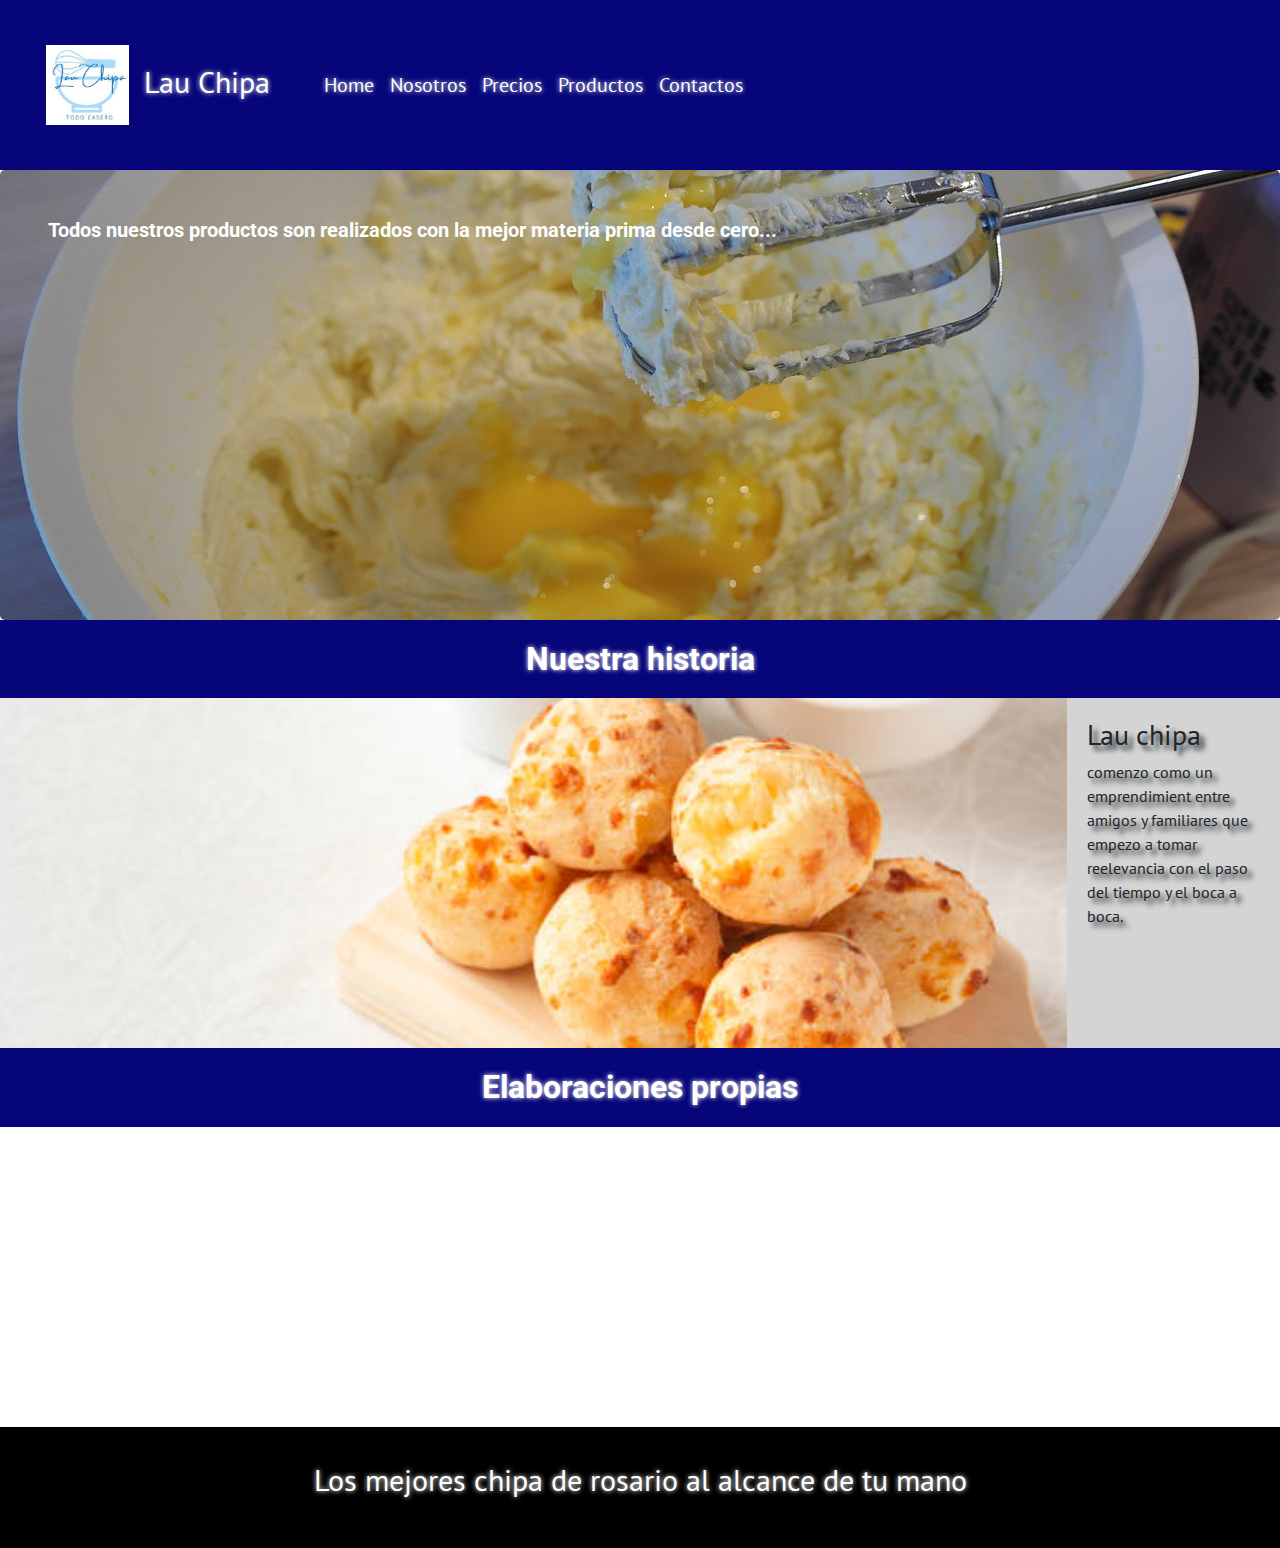
<file: index.html>
<!DOCTYPE html>
<html lang="en">
  <head>
    <meta charset="UTF-8" />
    <meta name="viewport" content="width=device-width, initial-scale=1.0" />
    
    <!-- link iconos inicia -->
    <link
      rel="stylesheet"
      href="https://cdnjs.cloudflare.com/ajax/libs/font-awesome/6.5.1/css/all.min.css"
      integrity="sha512-DTOQO9RWCH3ppGqcWaEA1BIZOC6xxalwEsw9c2QQeAIftl+Vegovlnee1c9QX4TctnWMn13TZye+giMm8e2LwA=="
      crossorigin="anonymous"
      referrerpolicy="no-referrer"
    /><!-- link iconos finaliza -->
    
    <!-- inicia boot 5.1 -->
    <link rel="stylesheet" href="https://cdn.jsdelivr.net/npm/bootstrap@4.0.0/dist/css/bootstrap.min.css" integrity="sha384-Gn5384xqQ1aoWXA+058RXPxPg6fy4IWvTNh0E263XmFcJlSAwiGgFAW/dAiS6JXm" crossorigin="anonymous">

    <!-- finaliza boot 5.1 -->
     <!-- inicia animacion -->
     <link href="https://unpkg.com/aos@2.3.1/dist/aos.css" rel="stylesheet">


     <!-- finaliza animacion -->
 
    
    <link rel="stylesheet" href="./estilos.css">
      

    <title>Lau chipa</title>
  </head>
  <header>

  <body>
          <!-- navbar incia -->
          <nav class="navbar navbar-expand-lg navbar-dark d-flex"  data-aos="fade-right">
            <div class="container-fluid">
              <a class="navbar-brand" href="./index.html">
                <img src="./multimedia/logo.jpg" alt="" />Lau Chipa</a
              >
              <button class="navbar-toggler" type="button" data-toggle="collapse" data-target="#navbarTogglerDemo01" aria-controls="navbarTogglerDemo01" aria-expanded="false" aria-label="Toggle navigation">
                <span class="navbar-toggler-icon"></span>
              </button>
              <div class="collapse navbar-collapse" id="navbarTogglerDemo01">
                <ul class="navbar-nav mr-auto mt-2 mt-lg-0">
                  <li class="nav-item">
                    <a class="nav-link" href="./index.html">Home</a>
                  </li>
                  <li class="nav-item">
                    <a class="nav-link" href="./Nosotros.html">Nosotros</a>
                  </li>
      
                  <li class="nav-item">
                    <a class="nav-link" href="./Precios.html">Precios</a>
                  </li>
                  <li class="nav-item">
                    <a class="nav-link" href="./Producto/Productos.html">Productos</a>
                  </li>
                  <li class="nav-item">
                    <a class="nav-link" href="./contacto.html">Contactos</a>
                  </li>
                </ul>
              </div>
            </div>
          </nav>
        <!-- navbar fin -->
      
</header>
    <!-- jumbotrom inicia -->
    <div class="p-5  jumbotron" data-aos="zoom-in">
      <!-- <h1>Tentate</h1> -->
      <h1>Todos nuestros productos son realizados con la mejor materia prima desde cero...</h1>
      <!-- <p> -->
        <!-- Todos nuestros productos son realizados con la mejor materia prima desde cero... -->
      <!-- </p> -->
      <!-- <button type="button" class="btn btn-warning">mas info</button> -->
    </div>
    <!-- jumbotrom fin -->
    <h2>Nuestra historia</h2>
    <div class="container-fluid" >
      <div class="row">
        <div class="nleft col-lg-10 col-md-6" ></div>
        <div class="nright col-lg-2 col-md-6" class="align-bottom">

          <h3>Lau chipa</h3>
          <p>
 comenzo como un emprendimient entre amigos y familiares que empezo a tomar reelevancia con el paso del tiempo y el boca a boca.
          </p>
        </div>
 </div>
    </div>

    <h2>Elaboraciones propias</h2>
    <div class=container-fluid data-aos="flip-left">
    
      <div class="row">
        <div class="col-sm-4 articulo1">
          <h4>Chipa</h4>
          <i class="fa-solid fa-check"></i><br>
          <a href="./Producto/chipa.html"> <img src="./multimedia/chipa6.jpg" width="auto" height="150px"></a>
        </div>
        <div class="col-sm-4 articulo2">
          <h4>Tortas</h4>
          <i class="fa-solid fa-check"></i><br>
          <a href="./Producto/Otros.html"><img src="./multimedia/torta1.jpg" width="auto" height="150px" >   </a>
        </div>
        <div class="col-sm-4 articulo3">
          <h4>Postres</h4>
          <i class="fa-solid fa-check"></i><br>
          <a href="./Producto/Postres.html"> <img src="./multimedia/postre.jpg" width="auto" height="150px"></a>
        </div>
      </div>
    </div>
    
  
   
    <footer>
      <p>Los mejores chipa de rosario al alcance de tu mano</p>
      <div class="redes">
        <a href="https://www.instagram.com/lau.chipa/">
          <i class="fa-brands fa-instagram"></i>
        </a>
        <a href="https://www.whatsapp.com/">
          <i class="fa-brands fa-whatsapp"></i>

          </a>
          
    </footer>
 <!-- script animacion inicia -->
 <script src="https://unpkg.com/aos@2.3.1/dist/aos.js"></script>
 <script>
   AOS.init();
 </script>
    
    <script src="https://code.jquery.com/jquery-3.2.1.slim.min.js" integrity="sha384-KJ3o2DKtIkvYIK3UENzmM7KCkRr/rE9/Qpg6aAZGJwFDMVNA/GpGFF93hXpG5KkN" crossorigin="anonymous"></script>
    <script src="https://cdn.jsdelivr.net/npm/popper.js@1.12.9/dist/umd/popper.min.js" integrity="sha384-ApNbgh9B+Y1QKtv3Rn7W3mgPxhU9K/ScQsAP7hUibX39j7fakFPskvXusvfa0b4Q" crossorigin="anonymous"></script>
    <script src="https://cdn.jsdelivr.net/npm/bootstrap@4.0.0/dist/js/bootstrap.min.js" integrity="sha384-JZR6Spejh4U02d8jOt6vLEHfe/JQGiRRSQQxSfFWpi1MquVdAyjUar5+76PVCmYl" crossorigin="anonymous"></script>
  </body>
</html>
</file>
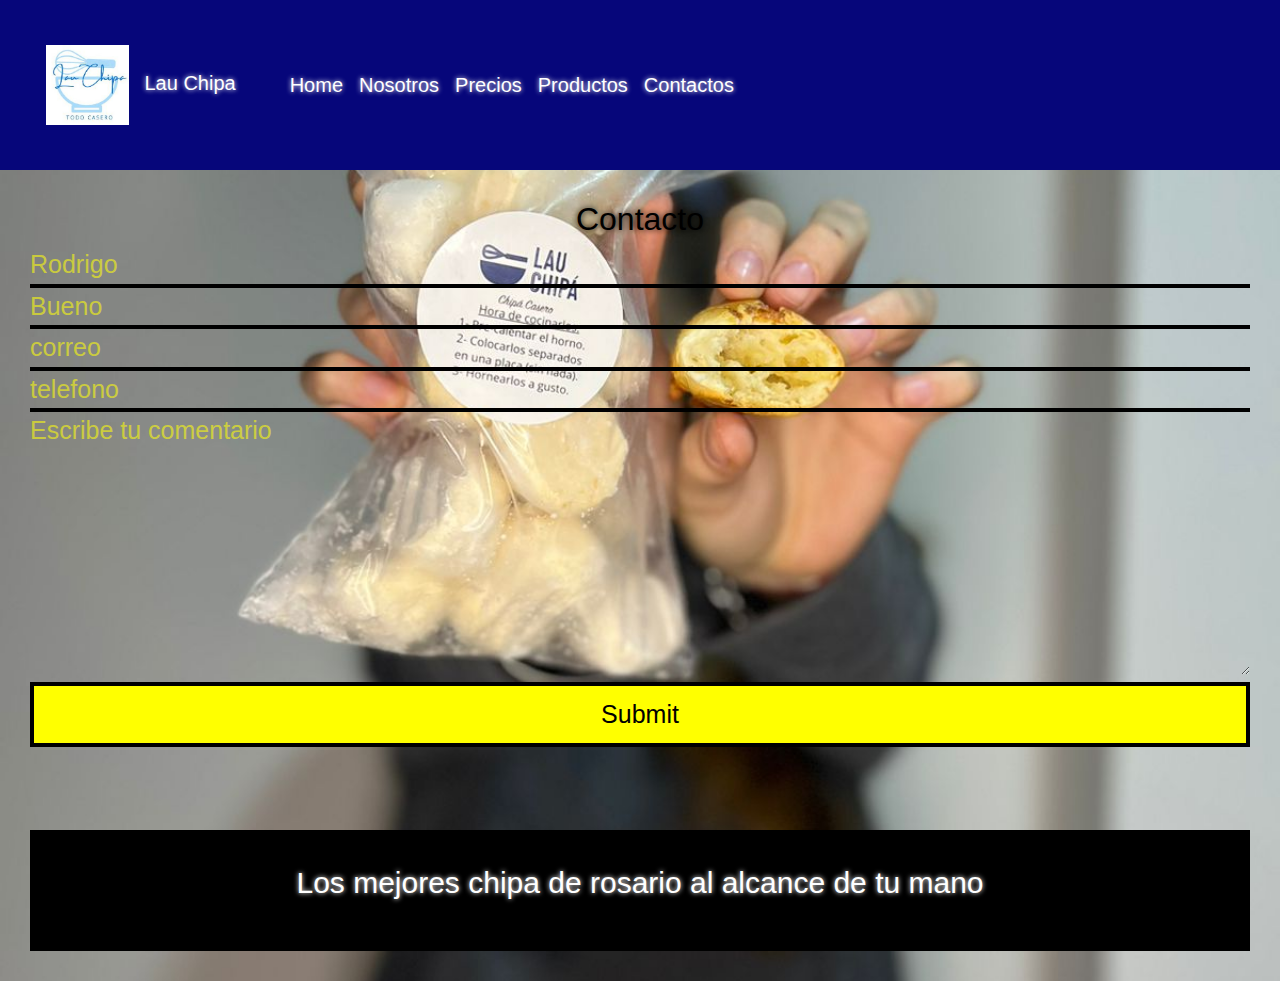
<file: contacto.html>
<!DOCTYPE html>
<html lang="Es">
<head>
    <meta charset="UTF-8">
    <meta name="viewport" content="width=device-width, initial-scale=1.0">
    <title>Formulario</title>
    <link rel="stylesheet" href="formulario.css">
<!-- link iconos inicia -->
<link
rel="stylesheet"
href="https://cdnjs.cloudflare.com/ajax/libs/font-awesome/6.5.1/css/all.min.css"
integrity="sha512-DTOQO9RWCH3ppGqcWaEA1BIZOC6xxalwEsw9c2QQeAIftl+Vegovlnee1c9QX4TctnWMn13TZye+giMm8e2LwA=="
crossorigin="anonymous"
referrerpolicy="no-referrer"
/><!-- link iconos finaliza -->

<!-- inicia boot 5.1 -->
<link rel="stylesheet" href="https://cdn.jsdelivr.net/npm/bootstrap@4.0.0/dist/css/bootstrap.min.css" integrity="sha384-Gn5384xqQ1aoWXA+058RXPxPg6fy4IWvTNh0E263XmFcJlSAwiGgFAW/dAiS6JXm" crossorigin="anonymous">

<!-- finaliza boot 5.1 -->
  <!-- inicia animacion -->
  <link href="https://unpkg.com/aos@2.3.1/dist/aos.css" rel="stylesheet">


  <!-- finaliza animacion -->

</head>
<header>

      <!-- navbar incia -->
     <nav class="navbar navbar-expand-lg navbar-dark d-flex"  data-aos="fade-right">
      <div class="container-fluid">
        <a class="navbar-brand" href="./index.html">
          <img src="./multimedia/logo.jpg" alt="" />Lau Chipa</a
        >
        <button class="navbar-toggler" type="button" data-toggle="collapse" data-target="#navbarTogglerDemo01" aria-controls="navbarTogglerDemo01" aria-expanded="false" aria-label="Toggle navigation">
          <span class="navbar-toggler-icon"></span>
        </button>
        <div class="collapse navbar-collapse" id="navbarTogglerDemo01">
          <ul class="navbar-nav mr-auto mt-2 mt-lg-0">
            <li class="nav-item">
              <a class="nav-link" href="./index.html">Home</a>
            </li>
            <li class="nav-item">
              <a class="nav-link" href="./Nosotros.html">Nosotros</a>
            </li>

            <li class="nav-item">
              <a class="nav-link" href="./Precios.html">Precios</a>
            </li>
            <li class="nav-item">
              <a class="nav-link" href="./Producto/Productos.html">Productos</a>
            </li>
            <li class="nav-item">
              <a class="nav-link" href="./contacto.html">Contactos</a>
            </li>
          </ul>
        </div>
      </div>
    </nav>
  <!-- navbar fin -->
</header>

<body>
   
    <form  method="post" name="Mi Formulario" netlify>
        <h2 class="ch2">Contacto</h2>
        <input type="text" name="nombre" placeholder="Rodrigo ">
        <input type="text" name="apellido" placeholder="Bueno">
        <input type="email" name="correo" placeholder="correo">
        <input type="number" name="telfono" placeholder="telefono"><br>
        <textarea name="comentarios" id="comentarios" cols="30" rows="7" placeholder="Escribe tu comentario"></textarea>
        <input type="submit" id="enviar" name="enviar">
    <br>
   
    <a href="./index.html" inicio></a> 

   
    <!-- <iframe class="mapa" src="https://www.google.com/maps/embed?pb=!1m18!1m12!1m3!1d3347.719582060775!2d-60.627980699999995!3d-32.9584122!2m3!1f0!2f0!3f0!3m2!1i1024!2i768!4f13.1!3m3!1m2!1s0x95b7aafe39fe8301%3A0x23ae278394685e54!2sZeballos%20175%2C%20S2000%20BPC%2C%20Santa%20Fe!5e0!3m2!1ses-419!2sar!4v1706287330125!5m2!1ses-419!2sar" width="400" height="300" style="border:0;" allowfullscreen="" loading="lazy" referrerpolicy="no-referrer-when-downgrade"></iframe><br> -->


    <a href="./index.html" inicio></a> 

    <footer>
    <p>Los mejores chipa de rosario al alcance de tu mano</p>
    <div class="redes">
      <a href="https://www.instagram.com/lau.chipa/">
        <i class="fa-brands fa-instagram"></i>
      </a>
      <a href="https://www.whatsapp.com/">
        <i class="fa-brands fa-whatsapp"></i>

        </a>
        
  </footer>
   <!-- script animacion inicia -->
   <script src="https://unpkg.com/aos@2.3.1/dist/aos.js"></script>
   <script>
     AOS.init();
   </script>

  <script src="https://code.jquery.com/jquery-3.2.1.slim.min.js" integrity="sha384-KJ3o2DKtIkvYIK3UENzmM7KCkRr/rE9/Qpg6aAZGJwFDMVNA/GpGFF93hXpG5KkN" crossorigin="anonymous"></script>
    <script src="https://cdn.jsdelivr.net/npm/popper.js@1.12.9/dist/umd/popper.min.js" integrity="sha384-ApNbgh9B+Y1QKtv3Rn7W3mgPxhU9K/ScQsAP7hUibX39j7fakFPskvXusvfa0b4Q" crossorigin="anonymous"></script>
    <script src="https://cdn.jsdelivr.net/npm/bootstrap@4.0.0/dist/js/bootstrap.min.js" integrity="sha384-JZR6Spejh4U02d8jOt6vLEHfe/JQGiRRSQQxSfFWpi1MquVdAyjUar5+76PVCmYl" crossorigin="anonymous"></script>



</body>
</html>
</file>
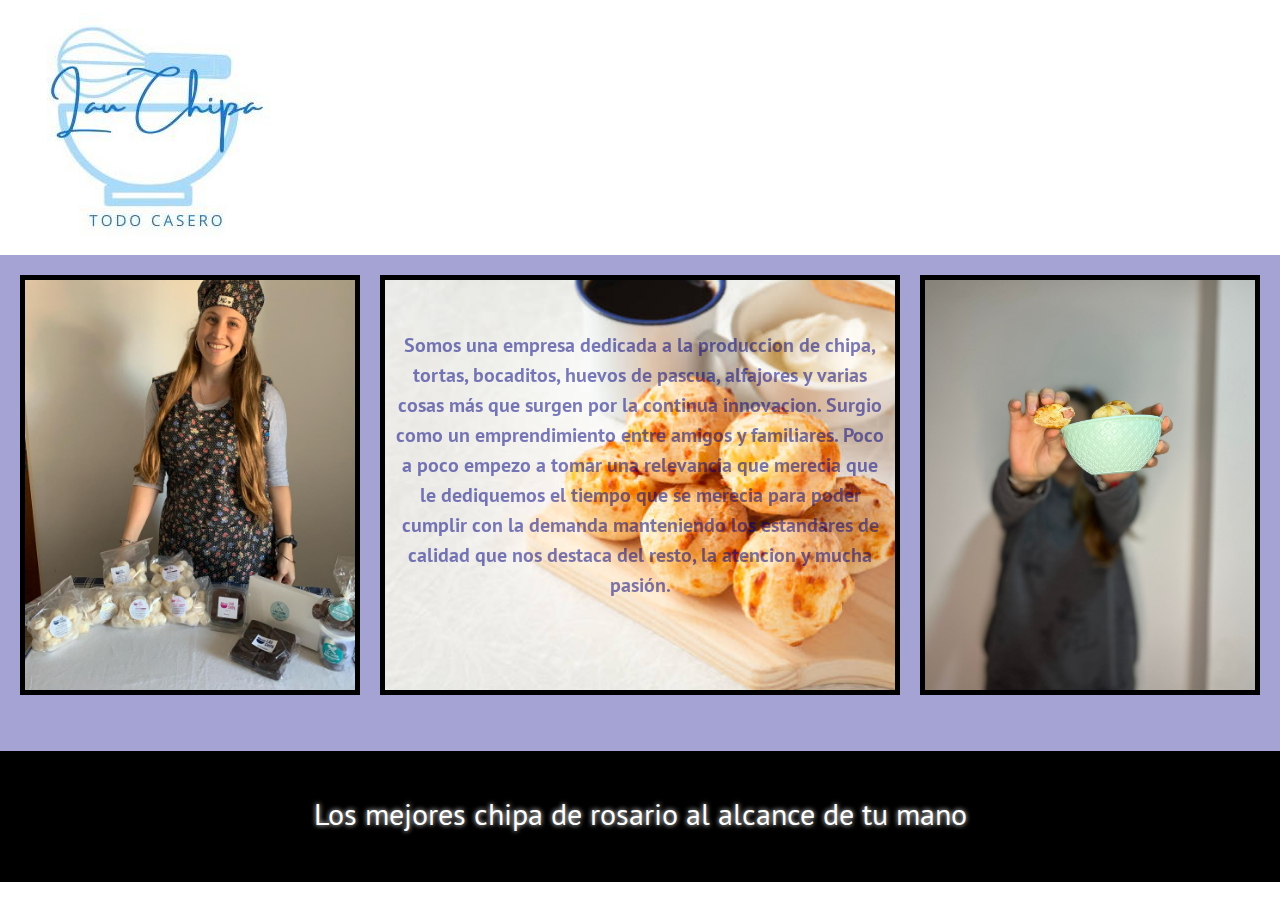
<file: Nosotros.html>
<!DOCTYPE html>
<html lang="en">
  <head>
    <meta charset="UTF-8" />
    <meta name="viewport" content="width=device-width, initial-scale=1.0" />
    
    <!-- link iconos inicia -->
    <link
      rel="stylesheet"
      href="https://cdnjs.cloudflare.com/ajax/libs/font-awesome/6.5.1/css/all.min.css"
      integrity="sha512-DTOQO9RWCH3ppGqcWaEA1BIZOC6xxalwEsw9c2QQeAIftl+Vegovlnee1c9QX4TctnWMn13TZye+giMm8e2LwA=="
      crossorigin="anonymous"
      referrerpolicy="no-referrer"
    /><!-- link iconos finaliza -->
    
    <!-- inicia boot 5.1 -->
    <link rel="stylesheet" href="https://cdn.jsdelivr.net/npm/bootstrap@4.0.0/dist/css/bootstrap.min.css" integrity="sha384-Gn5384xqQ1aoWXA+058RXPxPg6fy4IWvTNh0E263XmFcJlSAwiGgFAW/dAiS6JXm" crossorigin="anonymous">

    <!-- finaliza boot 5.1 -->
      <!-- inicia animacion -->
      <link href="https://unpkg.com/aos@2.3.1/dist/aos.css" rel="stylesheet">


      <!-- finaliza animacion -->
    
    <link rel="stylesheet" href="./estilos.css" />

    <title>Lau chipa</title>
  </head>
<body>
            <!-- navbar incia -->
          <nav class="navbar navbar-expand-lg navbar-dark d-flex"  data-aos="fade-right">
            <div class="container-fluid">
              <a class="navbar-brand" href="./index.html">
                <img src="./multimedia/logo.jpg" alt="" />Lau Chipa</a
              >
              <button class="navbar-toggler" type="button" data-toggle="collapse" data-target="#navbarTogglerDemo01" aria-controls="navbarTogglerDemo01" aria-expanded="false" aria-label="Toggle navigation">
                <span class="navbar-toggler-icon"></span>
              </button>
              <div class="collapse navbar-collapse" id="navbarTogglerDemo01">
                <ul class="navbar-nav mr-auto mt-2 mt-lg-0">
                  <li class="nav-item">
                    <a class="nav-link" href="./index.html">Home</a>
                  </li>
                  <li class="nav-item">
                    <a class="nav-link" href="./Nosotros.html">Nosotros</a>
                  </li>
      
                  <li class="nav-item">
                    <a class="nav-link" href="./Precios.html">Precios</a>
                  </li>
                  <li class="nav-item">
                    <a class="nav-link" href="./Producto/Productos.html">Productos</a>
                  </li>
                  <li class="nav-item">
                    <a class="nav-link" href="./contacto.html">Contactos</a>
                  </li>
                </ul>
              </div>
            </div>
          </nav>
        <!-- navbar fin -->
       
  <main class="nmain">

      <!-- <div class="nfirst">
         <img class="imgn" src="./Multimedia/nosotros 2.jpg" alt="presentacion" height="300px" width="500px"><br><br>
      </div>
      <div class="nsecond">
      <p>Lorem ipsum dolor sit amet consectetur adipisicing elit. Iste hic odit deserunt dolore autem quae.</p>
    </div>

  -->
  <div class="galeria" data-aos="flip-left">
    <div class="item item3"></div>  
    <div class="item item1"></div>
      <div class="item item2">   
        <p>Somos una empresa dedicada a la produccion de chipa, tortas, bocaditos, huevos de pascua, alfajores y varias cosas más que surgen por la continua innovacion. Surgio como un emprendimiento entre amigos y familiares. Poco a poco empezo a tomar una relevancia que merecia que le dediquemos el tiempo que se merecia para poder cumplir con la demanda manteniendo los estandares de calidad que nos destaca del resto, la atencion y mucha pasión.</p> </div>
      </p></div>
<div class="item item3"></div>
      
  </div>


    </main>
  
  <footer>
    <p>Los mejores chipa de rosario al alcance de tu mano</p>
    <div class="redes">
      <a href="https://www.instagram.com/lau.chipa/">
        <i class="fa-brands fa-instagram"></i>
      </a>
      <a href="https://www.whatsapp.com/">
        <i class="fa-brands fa-whatsapp"></i>

        </a>
        
  </footer>
 <!-- script animacion inicia -->
 <script src="https://unpkg.com/aos@2.3.1/dist/aos.js"></script>
 <script>
   AOS.init();
 </script>
  <script src="https://code.jquery.com/jquery-3.2.1.slim.min.js" integrity="sha384-KJ3o2DKtIkvYIK3UENzmM7KCkRr/rE9/Qpg6aAZGJwFDMVNA/GpGFF93hXpG5KkN" crossorigin="anonymous"></script>
  <script src="https://cdn.jsdelivr.net/npm/popper.js@1.12.9/dist/umd/popper.min.js" integrity="sha384-ApNbgh9B+Y1QKtv3Rn7W3mgPxhU9K/ScQsAP7hUibX39j7fakFPskvXusvfa0b4Q" crossorigin="anonymous"></script>
  <script src="https://cdn.jsdelivr.net/npm/bootstrap@4.0.0/dist/js/bootstrap.min.js" integrity="sha384-JZR6Spejh4U02d8jOt6vLEHfe/JQGiRRSQQxSfFWpi1MquVdAyjUar5+76PVCmYl" crossorigin="anonymous"></script>
</body>
    </html>
</file>
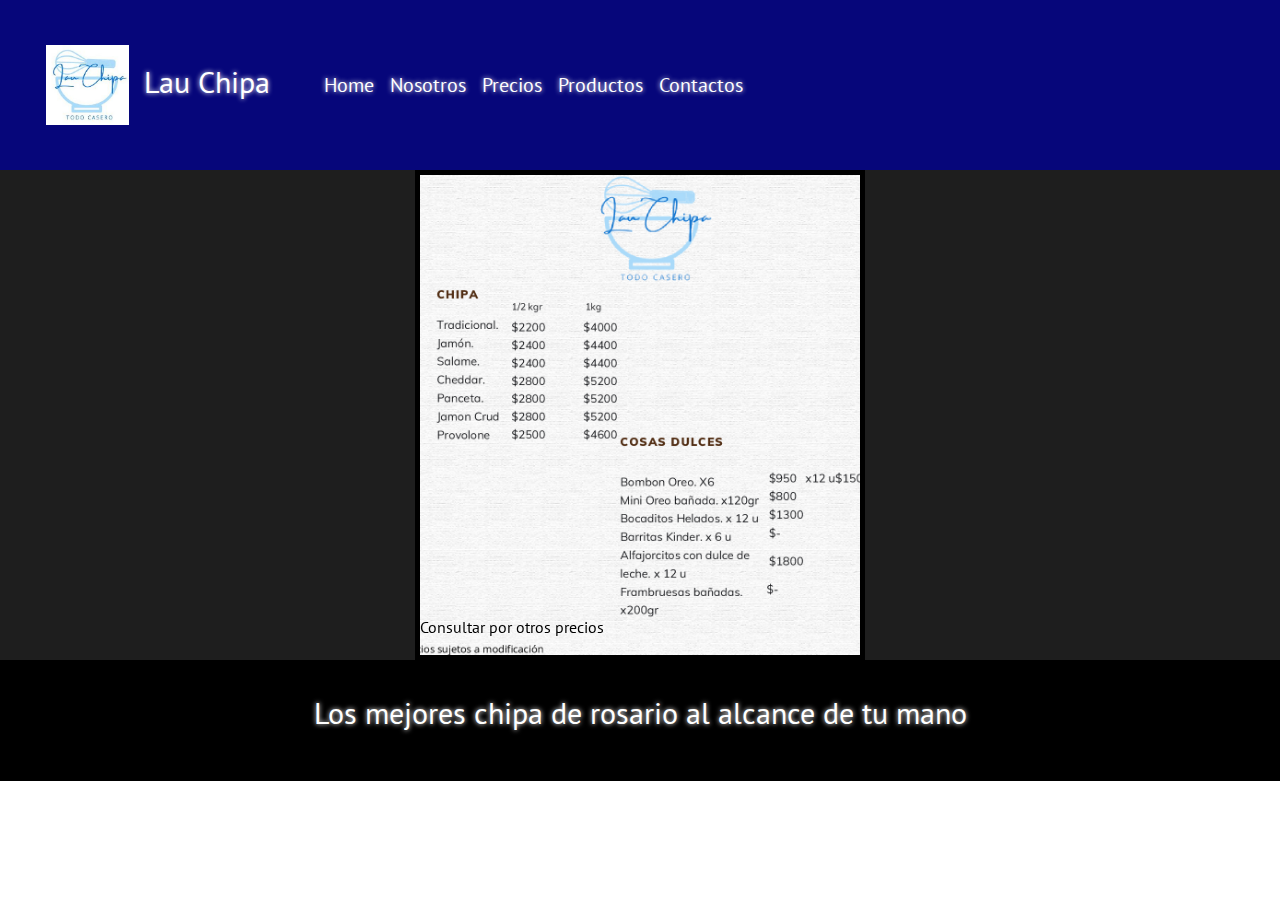
<file: Precios.html>
<!DOCTYPE html>
<html lang="es">

<head>
    <meta charset="UTF-8">
    <meta name="viewport" content="width=device-width, initial-scale=1.0">
    <title>Lau Chipa</title>
    <link rel="stylesheet" href="estilos.css">
<!-- link iconos inicia -->
<link
rel="stylesheet"
href="https://cdnjs.cloudflare.com/ajax/libs/font-awesome/6.5.1/css/all.min.css"
integrity="sha512-DTOQO9RWCH3ppGqcWaEA1BIZOC6xxalwEsw9c2QQeAIftl+Vegovlnee1c9QX4TctnWMn13TZye+giMm8e2LwA=="
crossorigin="anonymous"
referrerpolicy="no-referrer"
/><!-- link iconos finaliza -->

<!-- inicia boot 5.1 -->
<link rel="stylesheet" href="https://cdn.jsdelivr.net/npm/bootstrap@4.0.0/dist/css/bootstrap.min.css" integrity="sha384-Gn5384xqQ1aoWXA+058RXPxPg6fy4IWvTNh0E263XmFcJlSAwiGgFAW/dAiS6JXm" crossorigin="anonymous">

<!-- finaliza boot 5.1 -->
  <!-- inicia animacion -->
  <link href="https://unpkg.com/aos@2.3.1/dist/aos.css" rel="stylesheet">


  <!-- finaliza animacion -->

</head>
<header>

      <!-- navbar incia -->
      <nav class="navbar navbar-expand-lg navbar-dark d-flex"  data-aos="fade-right">
        <div class="container-fluid">
          <a class="navbar-brand" href="./index.html">
            <img src="./multimedia/logo.jpg" alt="" />Lau Chipa</a
          >
          <button class="navbar-toggler" type="button" data-toggle="collapse" data-target="#navbarTogglerDemo01" aria-controls="navbarTogglerDemo01" aria-expanded="false" aria-label="Toggle navigation">
            <span class="navbar-toggler-icon"></span>
          </button>
          <div class="collapse navbar-collapse" id="navbarTogglerDemo01">
            <ul class="navbar-nav mr-auto mt-2 mt-lg-0">
              <li class="nav-item">
                <a class="nav-link" href="./index.html">Home</a>
              </li>
              <li class="nav-item">
                <a class="nav-link" href="./Nosotros.html">Nosotros</a>
              </li>
  
              <li class="nav-item">
                <a class="nav-link" href="./Precios.html">Precios</a>
              </li>
              <li class="nav-item">
                <a class="nav-link" href="./Producto/Productos.html">Productos</a>
              </li>
              <li class="nav-item">
                <a class="nav-link" href="./contacto.html">Contactos</a>
              </li>
            </ul>
          </div>
        </div>
      </nav>
    <!-- navbar fin -->
  
  <!-- <div class="logo"> <img src="./Multimedia/logo.jpg" alt=""> -->

    
        <!-- </div>
    <nav class="barra">
        <ul>
            <li> <a href="./Producto/Productos.html"> productos</a></li>
            <li> <a href="./Precios.html"> Precios</a></li>
            <li> <a href="./Nosotros.html"> Nosotros</a></li>
            <li> <a href="./formulario.html"> Contactos</a></li>
        </ul>
    </nav> -->
</header>



<body>

  
 <div class="nprecio" data-aos="flip-left" >
  <div class="npr1 npr2"><p>Consultar por otros precios</p></div>
 </div>
  
    <footer>
        <p>Los mejores chipa de rosario al alcance de tu mano</p>
        <div class="redes">
          <a href="https://www.instagram.com/lau.chipa">
            <i class="fa-brands fa-instagram"></i>
          </a>
          <a href="https://www.whatsapp.com/">
            <i class="fa-brands fa-whatsapp"></i>
    
            </a>
            
      </footer>
       <!-- script animacion inicia -->
    <script src="https://unpkg.com/aos@2.3.1/dist/aos.js"></script>
    <script>
      AOS.init();
    </script>
    
      <script src="https://code.jquery.com/jquery-3.2.1.slim.min.js" integrity="sha384-KJ3o2DKtIkvYIK3UENzmM7KCkRr/rE9/Qpg6aAZGJwFDMVNA/GpGFF93hXpG5KkN" crossorigin="anonymous"></script>
        <script src="https://cdn.jsdelivr.net/npm/popper.js@1.12.9/dist/umd/popper.min.js" integrity="sha384-ApNbgh9B+Y1QKtv3Rn7W3mgPxhU9K/ScQsAP7hUibX39j7fakFPskvXusvfa0b4Q" crossorigin="anonymous"></script>
        <script src="https://cdn.jsdelivr.net/npm/bootstrap@4.0.0/dist/js/bootstrap.min.js" integrity="sha384-JZR6Spejh4U02d8jOt6vLEHfe/JQGiRRSQQxSfFWpi1MquVdAyjUar5+76PVCmYl" crossorigin="anonymous"></script>
    
</body>
</html>
</file>
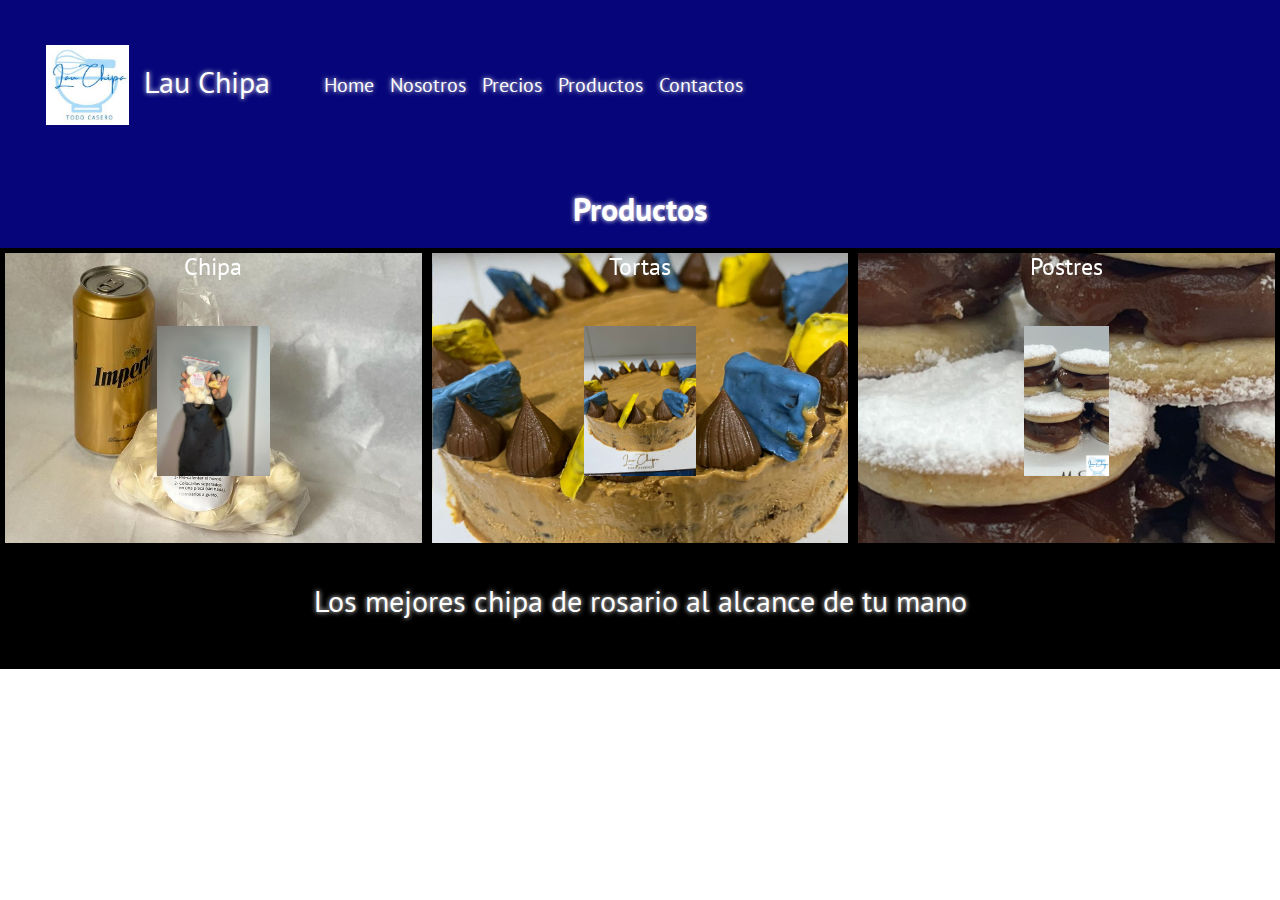
<file: Producto/Productos.html>
<!DOCTYPE html>
<html lang="Es">

<meta charset="UTF-8">
<meta name="viewport" content="width=device-width, initial-scale=1.0">
<title>Lau Chipa</title>

<!-- link iconos inicia -->
<link
rel="stylesheet"
href="https://cdnjs.cloudflare.com/ajax/libs/font-awesome/6.5.1/css/all.min.css"
integrity="sha512-DTOQO9RWCH3ppGqcWaEA1BIZOC6xxalwEsw9c2QQeAIftl+Vegovlnee1c9QX4TctnWMn13TZye+giMm8e2LwA=="
crossorigin="anonymous"
referrerpolicy="no-referrer"
/><!-- link iconos finaliza -->

<!-- inicia boot 5.1 -->
<link rel="stylesheet" href="https://cdn.jsdelivr.net/npm/bootstrap@4.0.0/dist/css/bootstrap.min.css" integrity="sha384-Gn5384xqQ1aoWXA+058RXPxPg6fy4IWvTNh0E263XmFcJlSAwiGgFAW/dAiS6JXm" crossorigin="anonymous">

<!-- finaliza boot 5.1 -->
  <!-- inicia animacion -->
  <link href="https://unpkg.com/aos@2.3.1/dist/aos.css" rel="stylesheet">
<!-- finaliza animacion -->
  
  
<link rel="stylesheet" href="../estilos.css">
<head>
    <header><div data-aos="fade-left"></div>

          <!-- navbar incia -->
          <nav class="navbar navbar-expand-lg navbar-dark d-flex"  data-aos="fade-right">
            <div class="container-fluid">
              <a class="navbar-brand" href="./index.html">
                <img src="../multimedia/logo.jpg" alt="" />Lau Chipa</a
              >
              <button class="navbar-toggler" type="button" data-toggle="collapse" data-target="#navbarTogglerDemo01" aria-controls="navbarTogglerDemo01" aria-expanded="false" aria-label="Toggle navigation">
                <span class="navbar-toggler-icon"></span>
              </button>
              <div class="collapse navbar-collapse" id="navbarTogglerDemo01">
                <ul class="navbar-nav mr-auto mt-2 mt-lg-0">
                  <li class="nav-item">
                    <a class="nav-link" href="./index.html">Home</a>
                  </li>
                  <li class="nav-item">
                    <a class="nav-link" href="./Nosotros.html">Nosotros</a>
                  </li>
      
                  <li class="nav-item">
                    <a class="nav-link" href="./Precios.html">Precios</a>
                  </li>
                  <li class="nav-item">
                    <a class="nav-link" href="./Producto/Productos.html">Productos</a>
                  </li>
                  <li class="nav-item">
                    <a class="nav-link" href="./contacto.html">Contactos</a>
                  </li>
                </ul>
              </div>
            </div>
          </nav>
        <!-- navbar fin -->
      
      
     
</head>


<body>






  <h2>Productos</h2>
  <div class=container-fluid data-aos="flip-left">
  
    <div class="row">
      <div class="col-sm-4 articulo1">
        <h4>Chipa</h4>
        <i class="fa-solid fa-check"></i><br>
        <a href="../Producto/chipa.html"> <img src="../multimedia/chipa 2.jpg" width="auto" height="150px"></a>
      </div>
      <div class="col-sm-4 articulo2">
        <h4>Tortas</h4>
        <i class="fa-solid fa-check"></i><br>
        <a href="../Producto/Otros.html"><img src="../multimedia/torta1.jpg" width="auto" height="150px" >   </a>
      </div>
      <div class="col-sm-4 articulo3">
        <h4>Postres</h4>
        <i class="fa-solid fa-check"></i><br>
        <a href="../Producto/Postres.html"> <img src="../multimedia/postre.jpg" width="auto" height="150px"></a>
      </div>
    </div>
  </div>
  
      </div>
    
    <footer>
        <p>Los mejores chipa de rosario al alcance de tu mano</p>
        <div class="redes">
          <a href="https://www.instagram.com/lau.chipa/">
            <i class="fa-brands fa-instagram"></i>
          </a>
          <a href="https://www.whatsapp.com/">
            <i class="fa-brands fa-whatsapp"></i>
  
            </a>
            
      </footer>
   <!-- script animacion inicia -->
   <script src="https://unpkg.com/aos@2.3.1/dist/aos.js"></script>
   <script>
     AOS.init();
   </script>
   <!-- script animacion finaliza -->
      
   <!-- script boot inicia -->
      <script src="https://code.jquery.com/jquery-3.2.1.slim.min.js" integrity="sha384-KJ3o2DKtIkvYIK3UENzmM7KCkRr/rE9/Qpg6aAZGJwFDMVNA/GpGFF93hXpG5KkN" crossorigin="anonymous"></script>
      <script src="https://cdn.jsdelivr.net/npm/popper.js@1.12.9/dist/umd/popper.min.js" integrity="sha384-ApNbgh9B+Y1QKtv3Rn7W3mgPxhU9K/ScQsAP7hUibX39j7fakFPskvXusvfa0b4Q" crossorigin="anonymous"></script>
      <script src="https://cdn.jsdelivr.net/npm/bootstrap@4.0.0/dist/js/bootstrap.min.js" integrity="sha384-JZR6Spejh4U02d8jOt6vLEHfe/JQGiRRSQQxSfFWpi1MquVdAyjUar5+76PVCmYl" crossorigin="anonymous"></script>
<!-- script boot finaliza -->
    </body>
</html>
</file>
<file: estilos.css>
@import url("https://fonts.googleapis.com/css2?family=Lexend+Deca:wght@100&family=PT+Sans:ital,wght@0,400;0,700;1,400;1,700&family=Roboto:wght@300&display=swap");
@import url("https://fonts.googleapis.com/css2?family=Lexend+Deca:wght@100&family=PT+Sans:ital,wght@0,400;0,700;1,400;1,700&family=Roboto+Slab:wght@100..900&family=Roboto:wght@300&display=swap");
@import url("https://fonts.googleapis.com/css2?family=Lexend+Deca:wght@100&family=PT+Sans:ital,wght@0,400;0,700;1,400;1,700&family=Roboto+Slab:wght@100..900&family=Roboto:wght@300&display=swap");
* {
  box-sizing: border-box;
  margin: 0;
  padding: 0;
  font-family: "PT Sans", sans-serif;
}

header .navbar {
  background-color: rgb(6, 6, 122);
  min-height: 170px;
}
header .navbar-brand {
  color: white !important;
  text-shadow: 0 0 5px;
  font-size: 30px;
}
header .navbar-brand :hover {
  color: black !important;
}
header .navbar-brand img {
  height: 80px;
  margin: 15px;
}
header .collapse navbar-collapse {
  display: flex;
  justify-content: center;
}
header .navbar-collapse {
  /* display: flex !important; */
  /* justify-content:flex-end !important; */
  padding: 30px;
}
header .nav-link {
  color: white !important;
  text-shadow: 0 0 5px;
  font-size: 20px;
}
header .nav-link :hover {
  color: black !important;
}
.nav-link{
  color: white !important;
  text-shadow: 0 0 5px;
  font-size: 20px;
}
.nav-link:hover{
  color: black !important;
}

.jumbotron {
  height: 450px;
  background-image: url(./multimedia/fondo1.jpg);
  background-size: cover;
  background-position: center;
  font-weight: bold;
  font-family: "Roboto", sans-serif;
  margin-bottom: 0px !important;
}
.jumbotron h1 {
  font-family: "Roboto", sans-serif;
  font-size: 30px;
  color: rgb(6, 6, 122) !;
  font-weight: bold;
  vertical-align: bottom !important;
}
.jumbotron p {
  font-family: "Roboto", sans-serif;
  font-size: 15px;
  color: rgb(2, 2, 48);
  font-weight: bold;
  /* float: right !important; */
  margin-bottom: 0px !important;
}

h2 {
  text-align: center;
  background-color: rgb(6, 6, 122);
  padding: 20px;
  font-weight: bold;
  text-shadow: 0 0 5px;
  margin-bottom: 0;
  color: white;
  margin-top: 0px;
}

.nleft {
  background-image: url(./multimedia/noschipa.jpg);
  height: 350px;
  background-position: center;
  background-size: cover;
  /* overflow: scroll; */
}

.nright {
  padding: 20px;
  /* background-image: url(./multimedia/fondo2.jpg); */
  /* height: 350px; */
  /* background-position: center; */
  /* background-size: cover; */
  background-color: rgba(128, 128, 128, 0.342);
  text-shadow: 5px 5px 5px;
}

.articulo1 {
  border: solid black 5px;
  height: 300px;
  text-align: center;
  background-image: url(./multimedia/chipa3.jpg);
  background-position: center;
  background-size: cover;
  margin-bottom: 0px;
  color: white;
}

.articulo2 {
  background-image: url(./multimedia/torta1.jpg);
  background-position: center;
  background-size: cover;
  text-align: center;
  margin-bottom: 0px;
  border: solid 5px black;
  height: 300px;
  color: white;
}

.articulo3 {
  background-image: url(./multimedia/postre.jpg);
  background-position: right;
  background-size: cover;
  text-align: center;
  margin-bottom: 0px;
  border: solid 5px black;
  height: 300px;
  color: white;
}

.articulo i {
  font-size: 35px;
  color: blue;
}

h1 {
  /* text-shadow: 5px 5px 5px; */
  color: white !important;
  font-size: 20px !important;
}

h4 {
  margin-bottom: 20px;
}

footer {
  color: white;
  text-shadow: 0 0 5px;
  text-align: center;
  padding: 30px;
  font-size: 30px;
  background-color: black;
  margin-top: 0px;
}
footer a {
  text-decoration: none;
  letter-spacing: 15px;
  color: blue;
  font-size: 50px;
}

/* nosotros */
.galeria {
  /* height: auto; */
  background-color: rgba(44, 42, 156, 0.432);
  display: grid;
  grid-template-columns: repeat(3, 1fr);
  grid-template-rows: repeat(2, 200px);
  padding: 20px;
  grid-gap: 20px;
}

.item {
  border: 5px solid #000;
  background-size: cover;
  background-position: center;
  margin: 0px;
}

.item1 {
  background-image: url(./multimedia/Nosotros.jpg);
  background-position: center;
  background-size: cover;
}

.item2 {
  background-image: url(./multimedia/noschipa.jpg);
  background-position: center;
  background-size: cover;
  overflow: auto;
}

.item2 p {
  text-align: center;
  color: rgba(0, 0, 128, 0.514);
  margin-top: 50px;
  margin-left: 10px;
  margin-right: 10px;
  font-size: 20px;
  font-weight: bold;
  overflow: hidden;
}

.item3 {
  background-image: url(./multimedia/chipa7.jpg);
}

@media only screen and (min-width: 1024px) {
  .galeria {
    grid-template-columns: repeat(7, 1fr);
    grid-template-rows: repeat(2, 200px);
  }
  .item1 {
    grid-column: 1/3;
    grid-row: 1/3;
  }
  .item2 {
    grid-column: 3/6;
    grid-row: 1/3;
  }
  .item3 {
    grid-column: 6/8;
    grid-row: 1/3;
  }
}
@media only screen and (min-width: 768px) and (max-width: 1024px) {
  .galeria {
    grid-template-columns: repeat(7, 1fr);
    grid-template-rows: repeat(2, 200px);
  }
  .item1 {
    grid-column: 1/3;
    grid-row: 1/3;
  }
  .item2 {
    grid-column: 3/6;
    grid-row: 1/3;
  }
  .item3 {
    grid-column: 6/8;
    grid-row: 1/3;
  }
}
@media only screen and (max-width: 480px) {
  .galeria {
    grid-template-columns: repeat(1, 1fr);
    grid-template-rows: repeat(3, 1fr);
  }
  .item1 {
    grid-column: 1/2;
    grid-row: 1/2;
  }
  .item2 {
    grid-column: 1/2;
    grid-row: 2/3;
  }
  .item3 {
    grid-column: 1/3;
    grid-row: 3/4;
  }
}
.nprueba {
  background-image: url(./multimedia/Nosotros.jpg);
  background-position: center;
  background-size: cover;
}

.nfirst {
  background-image: url(./multimedia/noschipa.jpg);
  background-position: center;
  background-size: cover;
  height: 450px;
  overflow: auto;
}

.nfirst p {
  text-align: center;
  color: rgba(0, 0, 128, 0.514);
  margin-top: 50px;
  margin-left: 10px;
  margin-right: 10px;
  font-size: 20px;
  font-weight: bold;
  overflow: hidden;
}

.nsecond {
  background-image: url(./multimedia/chipa\ 2.jpg);
  background-position: center;
  background-size: cover;
}

/*precio*/
.nprecio {
  width: 100%;
  height: auto;
  background-color: rgba(0, 0, 0, 0.8823529412);
  /*background-color: rgba(44, 42, 156, 0.432);*/
  display: grid;
  grid-template-columns: repeat(3, 3fr);
  grid-template-rows: 1, 500px;
}

.npr2 {
  border: 5px solid #000;
  background-size: cover;
  background-position: center;
  margin: 0px;
}

.npr1 {
  background-image: url(./multimedia/precios-2024-_1_.jpg);
  background-position: center;
  background-size: cover;
  width: 450PX;
  overflow: hidden;
  grid-column: 2/3;
  grid-row: 1/2;
}

.nprecio p {
  color: black;
  margin-top: 100%;
}

@media only screen and (max-width: 480px) {
  .nprecio {
    grid-template-columns: repeat(1, 1fr);
    grid-template-rows: 1, 500px;
  }
  .npr1 {
    grid-column: 1/2;
    grid-column: 1, 2;
    width: auto;
  }
}
/* productos */
.d-item {
  height: 350px !important;
  /* background-color: rgba(44, 42, 156, 0.432); */
  background-color: rgba(0, 0, 0, 0.8823529412);
  /* justify-content: center !important; */
  padding-left: 450px;
  /* justify-content: center;  */
  /* text-align: center;  */
}

.d-img {
  width: 50% !important;
  background-position: center;
  background-size: cover;
  height: 400px !important;
  object-position: center;
  /* object-fit: contain; */
  align-items: center;
  justify-content: center !important;
}

@media only screen and (max-width: 480px) {
  .d-item {
    padding-left: 130px !important;
    /* padding-right: 50px !important; */
    padding-top: 30px;
  }
  .d-img {
    height: 250px !important;
    width: 100%;
  }
}
@media only screen and (min-width: 768px) and (max-width: 1024px) {
  .d-item {
    padding-left: 150px !important;
  }
}
@media only screen and (min-width: 1024px) {
  .d-item {
    padding-left: 450px;
  }
}

/*# sourceMappingURL=estilos.css.map */
</file>
<file: formulario.css>
* {
    margin: 0%;
    padding: 0%;
    box-sizing: border-box;
}
/* header { */
    background-color: blue;
    height: 150px;
    width: 100%;
    padding: 20px;
    font-size: 22px;
    font-family: 'Courier New', Courier, monospace;
    color: aliceblue;
}

/* .logo img { */
    float: left;
    height: 120px;
    width: 120px;

}

/* .barra { */
}

.barra ul li {¡
    list-style: none;
    display: inline-block;

}
.navbar{
    background-color: rgb(6, 6, 122);

    min-height: 170px;
}
.navbar-brand{
    color: white!important;
    text-shadow: 0 0 5px;
    font-size: 30px;
}
.navbar-brand:hover{
    color: black !important;
}
.navbar-brand img{
    height: 80px;
    margin: 15px;
    

}
.collapse navbar-collapse{
    display: flex;
    justify-content: center;
}
 .navbar-collapse{
    
/* display: flex !important; */
    /* justify-content:flex-end !important; */
    padding: 30px;
    
}
.nav-link{
    color: white !important;
    text-shadow: 0 0 5px;
    font-size: 20px;
}
.nav-link:hover{
    color: black !important;
}




.barra a {
    color: #fff;
    text-decoration: none;
    margin-right: 2px;
}

.barra a:hover {
    color: black;
}
/* inicia  formulario */
form {
    width: 100%;
    height: 100%;
    background-image: url(./multimedia/chipa5.jpg);
    background-position: center;
    background-size: cover;

    /* background-color: purple; */
    padding: 30px;
    /* background-image: linear-gradient(rgba(65, 12, 150, 0.575), rgba(238, 130, 238, 0.548)), url(./chipa1.jpg); */
}

h2 {
    text-align: center;
    font-size: 80x;
    font-family: 'Gill Sans', 'Gill Sans MT', Calibri, 'Trebuchet MS', sans-serif;
    text-transform: capitalize;
        /* text-decoration: underline color(yellow); */
    text-shadow: 0.0.6;
    color:black !important;
    text-shadow: 0 0 6px !important;
}

form input {
    width: 100%;
    font-size: 25px;
    background-color: transparent;
    border: none;
    border-bottom: 4px solid black;
}

form textarea {
    width: 100%;
    font-size: 25px;
    background-color: transparent;
    border: none;
    border-bottom: 4px black solidç;
}

form textarea::placeholder {
    color: rgba(235, 235, 33, 0.7);
}

form #enviar {
    background-color: yellow;
    font-size: 25px;
    border: 4px solid black;
    padding: 10px;
}

form input::placeholder {
    color: rgba(235, 235, 33, 0.7);
}

.mapa {
    margin: 30p;
    padding: 10px;
}

footer{
    color:white;
    text-shadow: 0 0 5px;
    text-align: center;
    padding: 30px;
    font-size: 30px;
    background-color: black     ;
    margin-top: 83px;
width: 100% !important;    
}
footer a{
    text-decoration: none;
    letter-spacing: 15px;
    color: blue;
    font-size: 50px;
}
</file>
